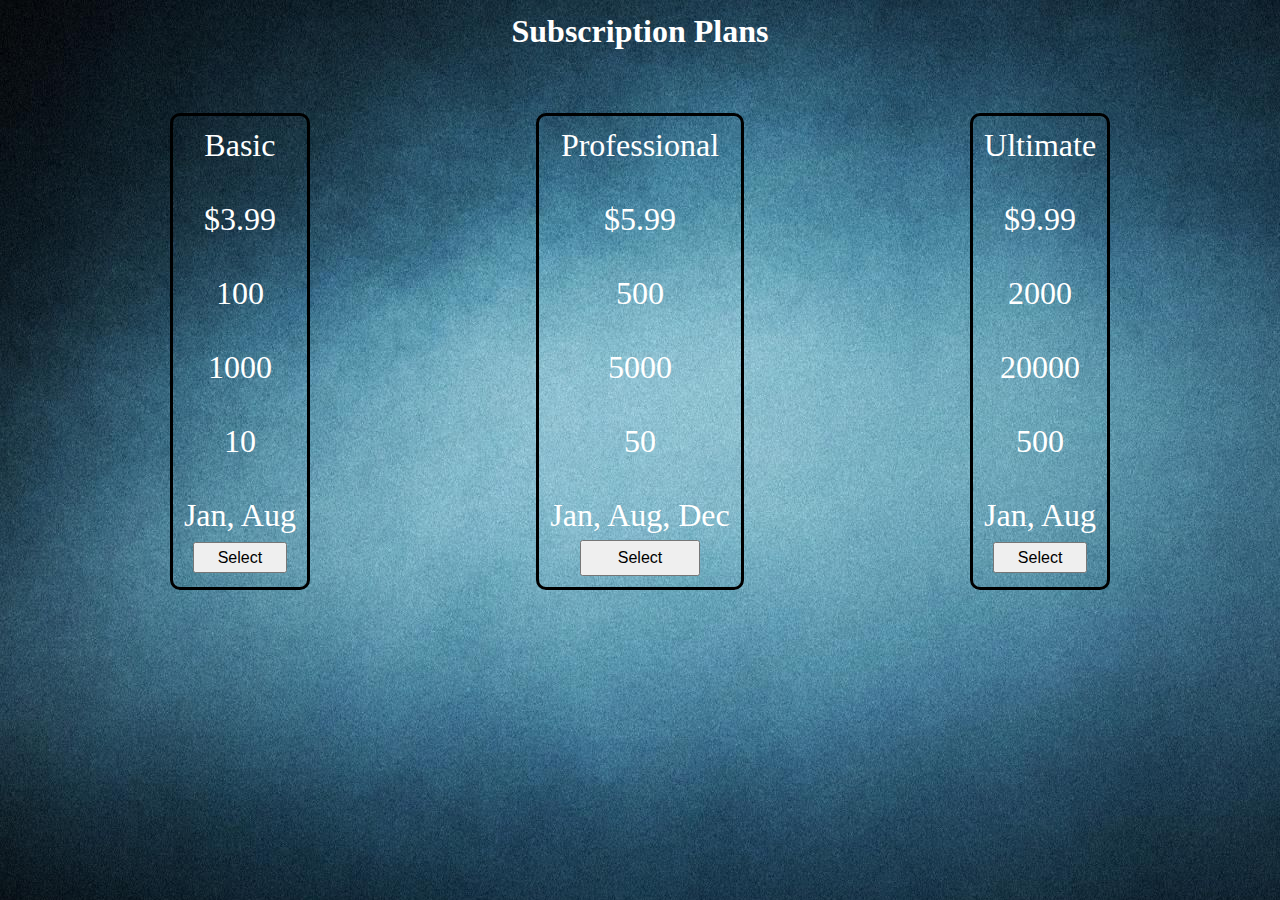
<file: index.html>
<!DOCTYPE html>
<html lang="en">
<head>
    <meta charset="UTF-8">
    <meta http-equiv="X-UA-Compatible" content="IE=edge">
    <meta name="viewport" content="width=device-width, initial-scale=1.0">
    <link rel="stylesheet" href="style.css">
    <title>Document</title>
</head>
<body>
    <h1>Subscription Plans</h1>
    <div class="container">
        <div class="p1">
            <p>Basic</p>
            <br>
            <p>$3.99</p>
            <br>
            <p>100</p> 
            <br>
            <p>1000</p> 
            <br>
            <p>10</p> 
            <br>
            <p>Jan, Aug</p>
            <a href="form.html">
                <button>Select</button>
            </a>
            
        </div>
        <div class="p2">
            <p>Professional</p>
            <br>
            <p>$5.99</p>
            <br>
            <p>500</p> 
            <br>
            <p>5000</p> 
            <br>
            <p>50</p> 
            <br>
            <p>Jan, Aug, Dec</p>
            <a href="form2.html">
                <button>Select</button>
            </a>
        </div>
        <div class="p3">
            <p>Ultimate</p>
            <br>
            <p>$9.99</p>
            <br>
            <p>2000</p> 
            <br>
            <p>20000</p> 
            <br>
            <p>500</p> 
            <br>
            <p>Jan, Aug</p>
            <a href="form3.html">
                <button>Select</button>
            </a>
        </div>
    </div>
    <script>
        class Plan
        {
            constructor(name, price, space, transfer,pages, discountmouths)
            {
                this.name = name;
                this.price = price;
                this.space = space;
                this.transfer = transfer;
                this.pages = pages;
                this.discountMonths = discountmouths;
            }
            calcAnnual(percentIfDisc)
            {
                var bestPrice = this.price;
                alert("Price " + bestPrice);
                var currDate = new Date();
                console.log("Current Date " +currDate);
                var thisMo = currDate.getMonth();
                console.log("This Month " +thisMo);
                for (var i = 0; i < this.discountMonths.length; i++)
                {
                    console.log(this.discountMonths.length);
                    if (this.discountMonths[i] === thisMo)
                    {
                        bestPrice = this.price * percentIfDisc;
                        alert("Price after discount " + bestPrice);
                        break;
                    }
                }
                return bestPrice * 12;
                alert("Price with no disount " + bestPrice);
            }
        }
        var p1 = new Plan("Basic",3.99, 100,1000,10, [0, 7]);
        var p2 = new Plan("Professional",5.99, 500,5000,50, [0, 7, 11]);
        var p3 = new Plan("Ultimate",9.99, 2000,20000,500, [0, 7]);
    </script>
</body>
</html>
</file>
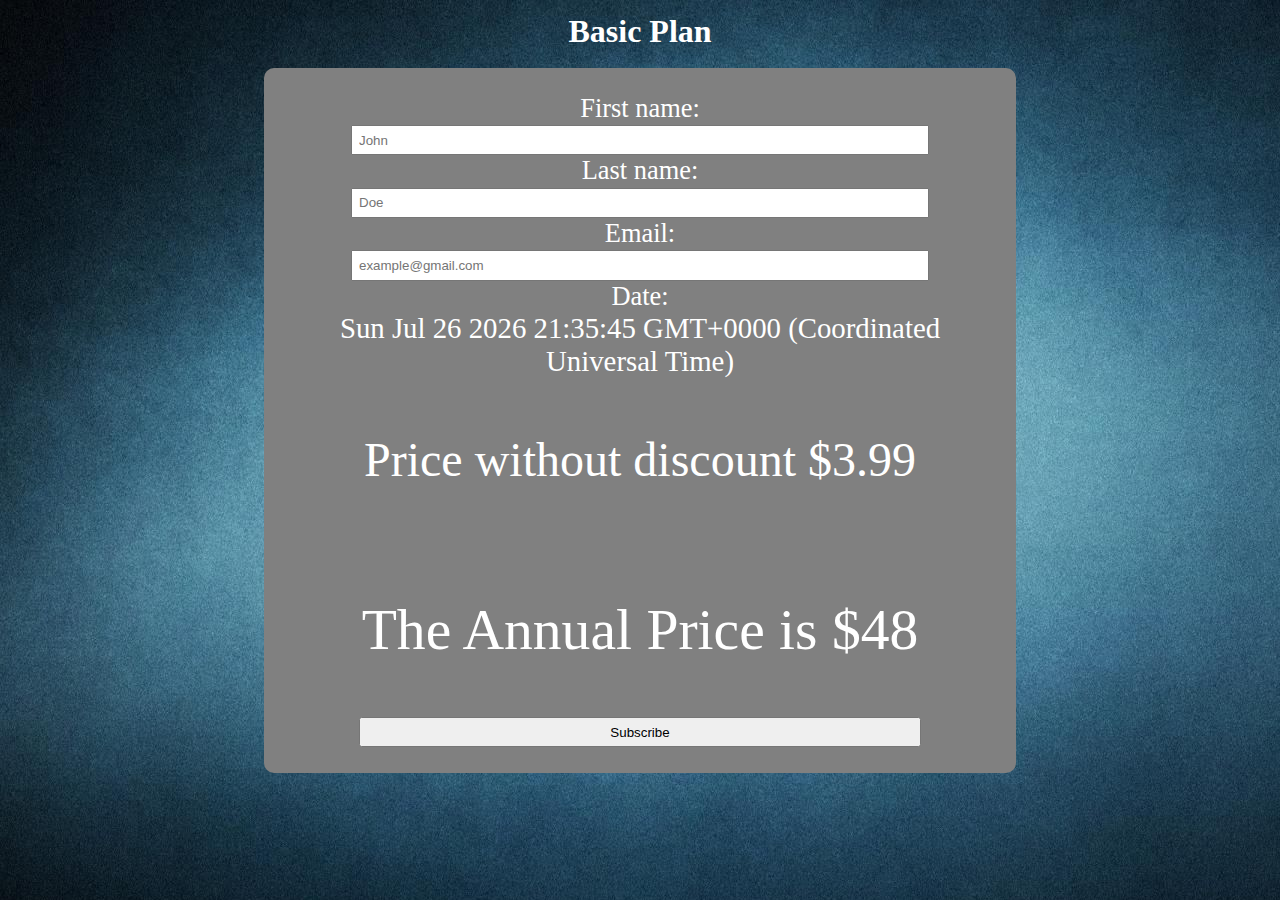
<file: form.html>
<!DOCTYPE html>
<html lang="en">
<head>
    <meta charset="UTF-8">
    <meta http-equiv="X-UA-Compatible" content="IE=edge">
    <meta name="viewport" content="width=device-width, initial-scale=1.0">
    <link rel="stylesheet" href="style.css">
    <title>Document</title>
</head>
<body>
    <h1>Basic Plan</h1>
    <br>
    <form>
        <div id="five"></div>
        <label for="fname">First name:</label>
        <br>
        <input type="text" id="fname" name="fname" placeholder="John" required>
        <br>
        <label for="lname">Last name:</label>
        <br>
        <input type="text" id="lname" name="lname" placeholder="Doe" required>
        <br>
        <label for="email">Email:</label>
        <br>
        <input type="email" id="email" name="email" placeholder="example@gmail.com" required>
        <br>
        <label for="date">Date:</label>
        <br>
        <p id="four"></p>
        <div class="container">
            <div class="p4">
                <p id="one"></p>
                <br>
                <p id="two"></p>
                <br>
                <p id="three"></p>
            </div>
        </div>
        <input type="submit" value="Subscribe">
    </form>

    <script>
        class Plan
        {
            constructor(name, price, space, transfer,pages, discountmouths)
            {
                this.name = name;
                this.price = price;
                this.space = space;
                this.transfer = transfer;
                this.pages = pages;
                this.discountMonths = discountmouths;
            }
            calcAnnual(percentIfDisc)
            {
                var bestPrice = this.price;
                document.getElementById('one').innerHTML = ("Price without discount $" + bestPrice);
                var currDate = new Date();
                document.getElementById('four').innerHTML = (currDate);
                var thisMo = currDate.getMonth();
                console.log("This Month " +thisMo);
                for (var i = 0; i < this.discountMonths.length; i++)
                {
                    console.log(this.discountMonths.length);
                    if (this.discountMonths[i] === thisMo)
                    {
                        bestPrice = this.price * percentIfDisc;
                        document.getElementById('two').innerHTML = ("Price with discount $" + Math.round(bestPrice));
                        break;
                    }
                }
                return bestPrice * 12;
                document.getElementById('three').innerHTML = ("Price with no disount $" + Math.round(bestPrice));
            }
        }
        var p1 = new Plan("Basic",3.99, 100,1000,10, [0, 7]);
        var p2 = new Plan("Professional",5.99, 500,5000,50, [0, 7, 11]);
        var p3 = new Plan("Ultimate",9.99, 2000,20000,500, [0, 7]);
        var annualPrice = p1.calcAnnual(.80);
        document.getElementById('three').innerHTML = ("The Annual Price is $" + Math.round(annualPrice));
    </script>
</body>
</html>
</file>
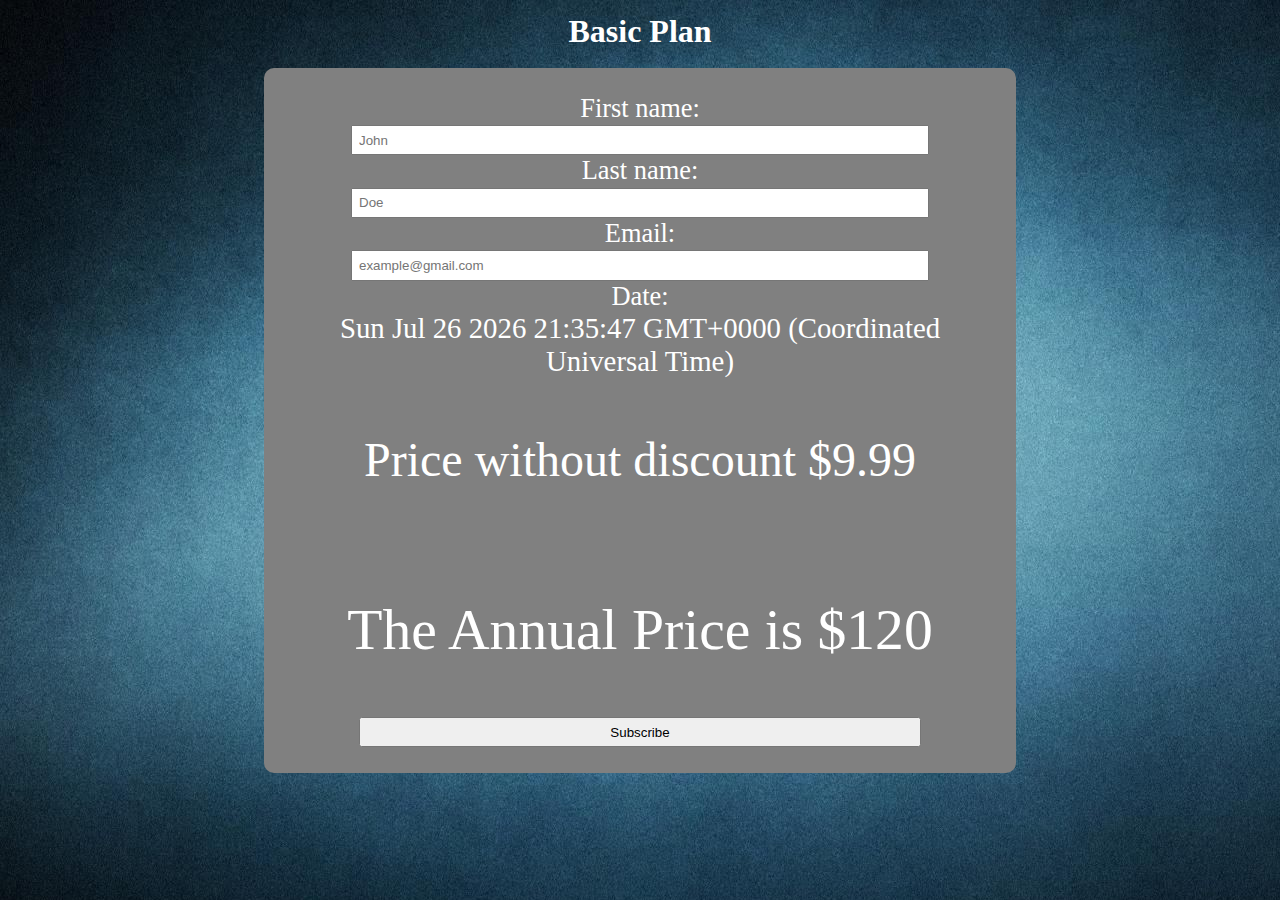
<file: form2.html>
<!DOCTYPE html>
<html lang="en">
<head>
    <meta charset="UTF-8">
    <meta http-equiv="X-UA-Compatible" content="IE=edge">
    <meta name="viewport" content="width=device-width, initial-scale=1.0">
    <link rel="stylesheet" href="style.css">
    <title>Document</title>
</head>
<body>
    <h1>Basic Plan</h1>
    <br>
    <form>
        <div id="five"></div>
        <label for="fname">First name:</label>
        <br>
        <input type="text" id="fname" name="fname" placeholder="John" required>
        <br>
        <label for="lname">Last name:</label>
        <br>
        <input type="text" id="lname" name="lname" placeholder="Doe" required>
        <br>
        <label for="email">Email:</label>
        <br>
        <input type="email" id="email" name="email" placeholder="example@gmail.com" required>
        <br>
        <label for="date">Date:</label>
        <br>
        <p id="four"></p>
        <div class="container">
            <div class="p4">
                <p id="one"></p>
                <br>
                <p id="two"></p>
                <br>
                <p id="three"></p>
            </div>
        </div>
        <input type="submit" value="Subscribe">
    </form>

    <script>
        class Plan
        {
            constructor(name, price, space, transfer,pages, discountmouths)
            {
                this.name = name;
                this.price = price;
                this.space = space;
                this.transfer = transfer;
                this.pages = pages;
                this.discountMonths = discountmouths;
            }
            calcAnnual(percentIfDisc)
            {
                var bestPrice = this.price;
                document.getElementById('one').innerHTML = ("Price without discount $" + bestPrice);
                var currDate = new Date();
                document.getElementById('four').innerHTML = (currDate);
                var thisMo = currDate.getMonth();
                console.log("This Month " +thisMo);
                for (var i = 0; i < this.discountMonths.length; i++)
                {
                    console.log(this.discountMonths.length);
                    if (this.discountMonths[i] === thisMo)
                    {
                        bestPrice = this.price * percentIfDisc;
                        document.getElementById('two').innerHTML = ("Price with discount $" + Math.round(bestPrice));
                        break;
                    }
                }
                return bestPrice * 12;
                document.getElementById('three').innerHTML = ("Price with no disount $" + Math.round(bestPrice));
            }
        }
        var p1 = new Plan("Basic",3.99, 100,1000,10, [0, 7]);
        var p2 = new Plan("Professional",5.99, 500,5000,50, [0, 7, 11]);
        var p3 = new Plan("Ultimate",9.99, 2000,20000,500, [0, 7]);
        var annualPrice = p3.calcAnnual(.80);
        document.getElementById('three').innerHTML = ("The Annual Price is $" + Math.round(annualPrice));
    </script>
</body>
</html>
</file>
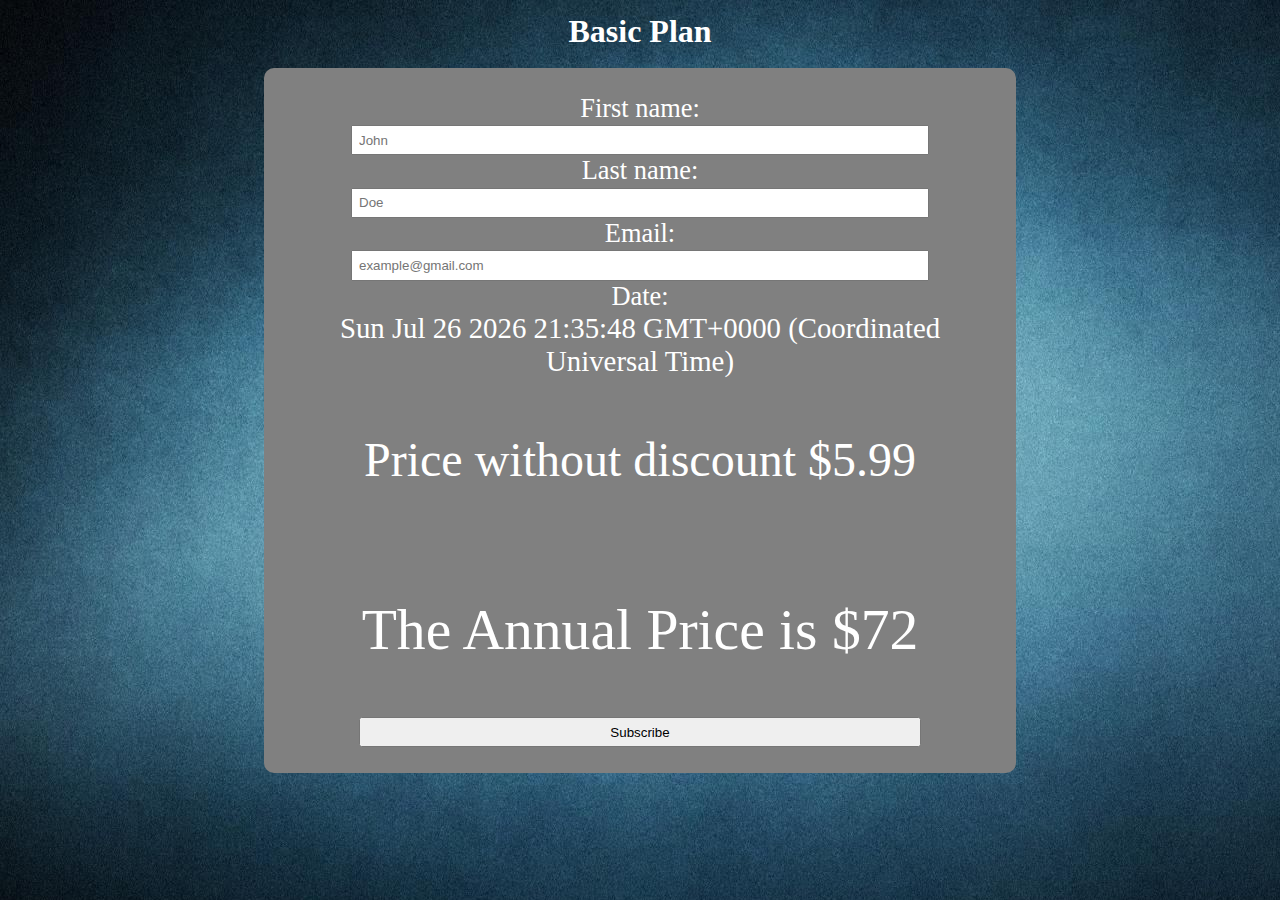
<file: form3.html>
<!DOCTYPE html>
<html lang="en">
<head>
    <meta charset="UTF-8">
    <meta http-equiv="X-UA-Compatible" content="IE=edge">
    <meta name="viewport" content="width=device-width, initial-scale=1.0">
    <link rel="stylesheet" href="style.css">
    <title>Document</title>
</head>
<body>
    <h1>Basic Plan</h1>
    <br>
    <form>
        <div id="five"></div>
        <label for="fname">First name:</label>
        <br>
        <input type="text" id="fname" name="fname" placeholder="John" required>
        <br>
        <label for="lname">Last name:</label>
        <br>
        <input type="text" id="lname" name="lname" placeholder="Doe" required>
        <br>
        <label for="email">Email:</label>
        <br>
        <input type="email" id="email" name="email" placeholder="example@gmail.com" required>
        <br>
        <label for="date">Date:</label>
        <br>
        <p id="four"></p>
        <div class="container">
            <div class="p4">
                <p id="one"></p>
                <br>
                <p id="two"></p>
                <br>
                <p id="three"></p>
            </div>
        </div>
        <input type="submit" value="Subscribe">
    </form>

    <script>
        class Plan
        {
            constructor(name, price, space, transfer,pages, discountmouths)
            {
                this.name = name;
                this.price = price;
                this.space = space;
                this.transfer = transfer;
                this.pages = pages;
                this.discountMonths = discountmouths;
            }
            calcAnnual(percentIfDisc)
            {
                var bestPrice = this.price;
                document.getElementById('one').innerHTML = ("Price without discount $" + bestPrice);
                var currDate = new Date();
                document.getElementById('four').innerHTML = (currDate);
                var thisMo = currDate.getMonth();
                console.log("This Month " +thisMo);
                for (var i = 0; i < this.discountMonths.length; i++)
                {
                    console.log(this.discountMonths.length);
                    if (this.discountMonths[i] === thisMo)
                    {
                        bestPrice = this.price * percentIfDisc;
                        document.getElementById('two').innerHTML = ("Price with discount $" + Math.round(bestPrice));
                        break;
                    }
                }
                return bestPrice * 12;
                document.getElementById('three').innerHTML = ("Price with no disount $" + Math.round(bestPrice));
            }
        }
        var p1 = new Plan("Basic",3.99, 100,1000,10, [0, 7]);
        var p2 = new Plan("Professional",5.99, 500,5000,50, [0, 7, 11]);
        var p3 = new Plan("Ultimate",9.99, 2000,20000,500, [0, 7]);
        var annualPrice = p2.calcAnnual(.80);
        document.getElementById('three').innerHTML = ("The Annual Price is $" + Math.round(annualPrice));
    </script>
</body>
</html>
</file>
<file: style.css>
*{
    margin: 0%;
    padding: 0%;
}
body{
    padding: 1%;
    background-image: url(Images/2089151.jpg);
}
button{
    font-size: 50%;
    padding-top: 4%;
    padding-bottom: 4%;
    padding-left: 20%;
    padding-right: 20%;
}
h1{
    text-align: center;
    color: white;
}
.container{
    display: flex;
    justify-content: center;
    padding: 5%;
    text-align: center;
    font-size: 200%;
    color: white;
}
.p1{
    margin-right: 20%;
    border: 3px solid black;
    padding: 1%;
    border-radius: 10px;
}
.p2{
    border: 3px solid black;
    padding: 1%;
    border-radius: 10px;
}
.p3{
    margin-left: 20%;
    border: 3px solid black;
    padding: 1%;
    border-radius: 10px;
}
.p4{
    padding: 3%;
}
form {
    text-align: center;
    font-size: 150%;
    color: white;
    background-color: grey;
    margin-left: 20%;
    margin-right: 20%;
    border-radius: 10px;
    padding: 2%;
}
form input{
    padding: .8%;
    width: 80%;
}
form label{
    padding: 80px;
    font-size: 110%;
}
#four{
    font-size: 120%;
}
#three{
    font-size: 120%;
}
</file>
